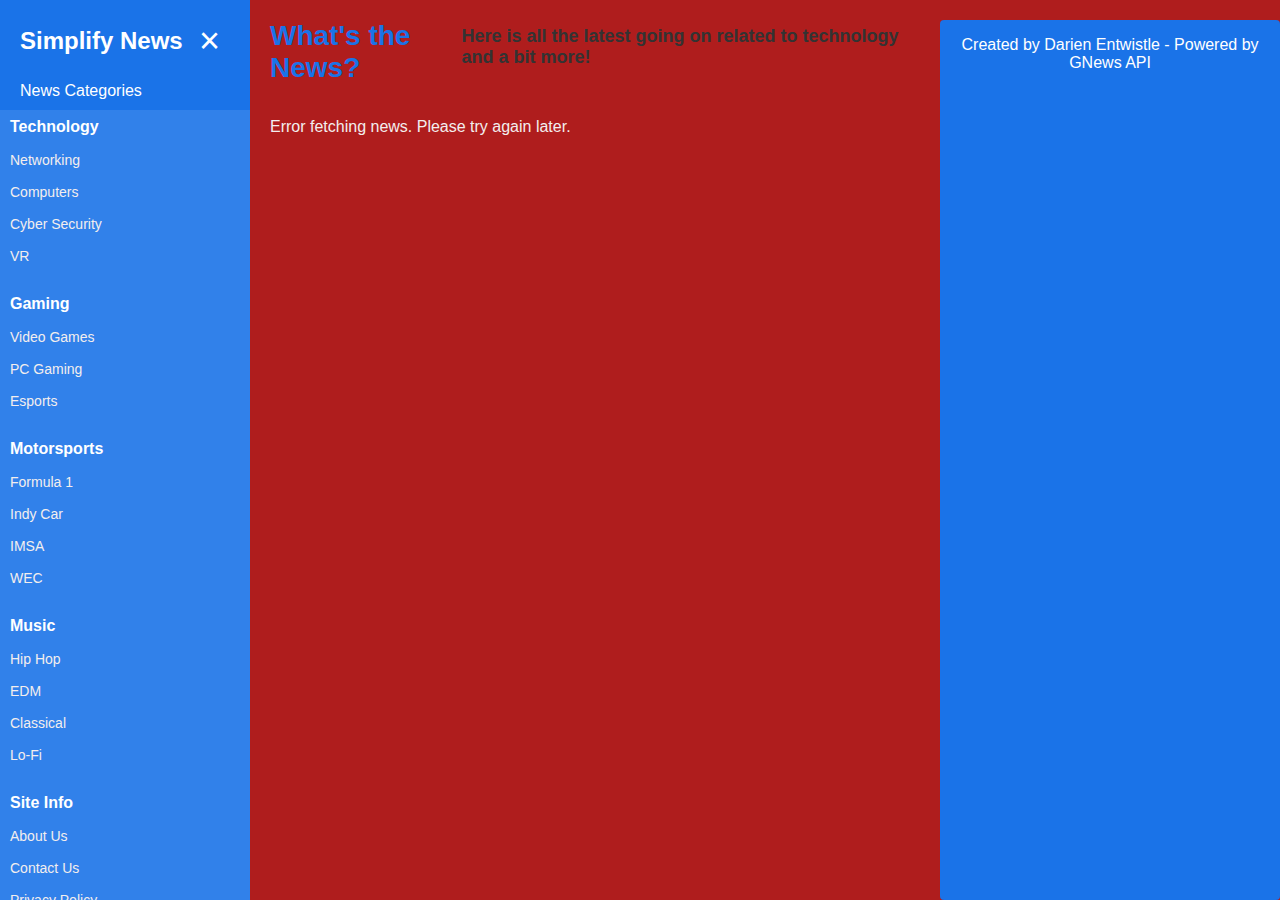
<file: index.html>
<!DOCTYPE html>
<html lang="en">
<head>
  <meta charset="UTF-8">
  <meta name="viewport" content="width=device-width, initial-scale=1">
  <meta name="description" content="Simplify News - Get the latest news on gaming, technology, motorsports, and more.">
  <title>Simplify News - A Clean Aggregator</title>
  <link rel="stylesheet" href="style.css">
  <!-- Font Awesome for attractive donation icons -->
  <link rel="stylesheet" href="https://cdnjs.cloudflare.com/ajax/libs/font-awesome/6.0.0-beta3/css/all.min.css">
  <!-- Google AdSense -->
  <script async src="https://pagead2.googlesyndication.com/pagead/js/adsbygoogle.js?client=ca-pub-3211630470920033"
     crossorigin="anonymous"></script>
</head>
<body>
  <div class="container">
    <!-- Side Navigation -->
    <div class="sidenav" id="sidenav">
      <div class="sidenav-header">
        <h2>Simplify News</h2>
        <span class="closebtn" onclick="toggleSidenav()">&times;</span>
      </div>
      <button class="dropbtn">News Categories</button>
      <div class="dropdown-content">
        <!-- Technology Category -->
        <div class="dropdown-item">
          <span>Technology</span>
          <div class="dropdown-submenu">
            <a href="#" onclick="updateCategory('networking')">Networking</a>
            <a href="#" onclick="updateCategory('computers')">Computers</a>
            <a href="#" onclick="updateCategory('cyber security')">Cyber Security</a>
            <a href="#" onclick="updateCategory('virtual reality')">VR</a>
          </div>
        </div>
        <!-- Gaming Category -->
        <div class="dropdown-item">
          <span>Gaming</span>
          <div class="dropdown-submenu">
            <a href="#" onclick="updateCategory('video games')">Video Games</a>
            <a href="#" onclick="updateCategory('pc gaming')">PC Gaming</a>
            <a href="#" onclick="updateCategory('esports')">Esports</a>
          </div>
        </div>
        <!-- Motorsports Category -->
        <div class="dropdown-item">
          <span>Motorsports</span>
          <div class="dropdown-submenu">
            <a href="#" onclick="updateCategory('formula 1')">Formula 1</a>
            <a href="#" onclick="updateCategory('indy car')">Indy Car</a>
            <a href="#" onclick="updateCategory('imsa')">IMSA</a>
            <a href="#" onclick="updateCategory('wec')">WEC</a>
          </div>
        </div>
        <!-- Music Category -->
        <div class="dropdown-item">
          <span>Music</span>
          <div class="dropdown-submenu">
            <a href="#" onclick="updateCategory('hip hop')">Hip Hop</a>
            <a href="#" onclick="updateCategory('electronic dance music')">EDM</a>
            <a href="#" onclick="updateCategory('classical')">Classical</a>
            <a href="#" onclick="updateCategory('lofi')">Lo-Fi</a>
          </div>
        </div>
        <!-- Site Info Category -->
        <div class="dropdown-item">
          <span>Site Info</span>
          <div class="dropdown-submenu">
            <a href="about.html">About Us</a>
            <a href="contact.html">Contact Us</a>
            <a href="privacy.html">Privacy Policy</a>
          </div>
        </div>
      </div>
      <!-- Additional Controls -->
      <div class="additional-controls">
        <button onclick="toggleDarkMode()">Toggle Dark Mode</button>
        <!-- Donate Buttons Section -->
        <div class="donate-buttons">
          <button onclick="window.location.href='https://www.streamlabs.com/khaos_Demon'" class="donate-btn">
            <i class="fas fa-donate"></i> Donate via Streamlabs
          </button>
          <button onclick="window.location.href='https://www.paypal.me/djdarien'" class="donate-btn">
            <i class="fab fa-paypal"></i> Donate via PayPal
          </button>
          </div>
      </div>
    </div>

    <!-- Main Content -->
    <div class="main-content">
      <div class="header">
        <button class="openbtn" onclick="toggleSidenav()">&#9776;</button>
        <h2>What's the News?</h2>
        <h3>Here is all the latest going on related to technology and a bit more!</h3>
      </div>
      <main>
        <!-- Top Responsive Ad Unit -->
        <div class="ad-container">
          <ins class="adsbygoogle"
               style="display:block"
               data-ad-format="auto"
               data-full-width-responsive="true"
               data-ad-client="ca-pub-3211630470920033"
               data-ad-slot="1234567890"></ins>
          <script>
            (adsbygoogle = window.adsbygoogle || []).push({});
          </script>
        </div>

        <!-- News Container -->
        <div id="news-container" class="grid"></div>

        <!-- Bottom Responsive Ad Unit -->
    <script async src="https://pagead2.googlesyndication.com/pagead/js/adsbygoogle.js?client=ca-pub-3211630470920033"
     crossorigin="anonymous"></script>
<!-- Responsiveads -->
<ins class="adsbygoogle"
     style="display:block"
     data-ad-client="ca-pub-3211630470920033"
     data-ad-slot="1274830901"
     data-ad-format="auto"
     data-full-width-responsive="true"></ins>
<script>
     (adsbygoogle = window.adsbygoogle || []).push({});
</script>
        </div>
      </main>
      <footer>
        <p>Created by Darien Entwistle - Powered by GNews API</p>
      </footer>
    </div>
  </div>

  <script src="script.js"></script>
</body>
</html>
</file>
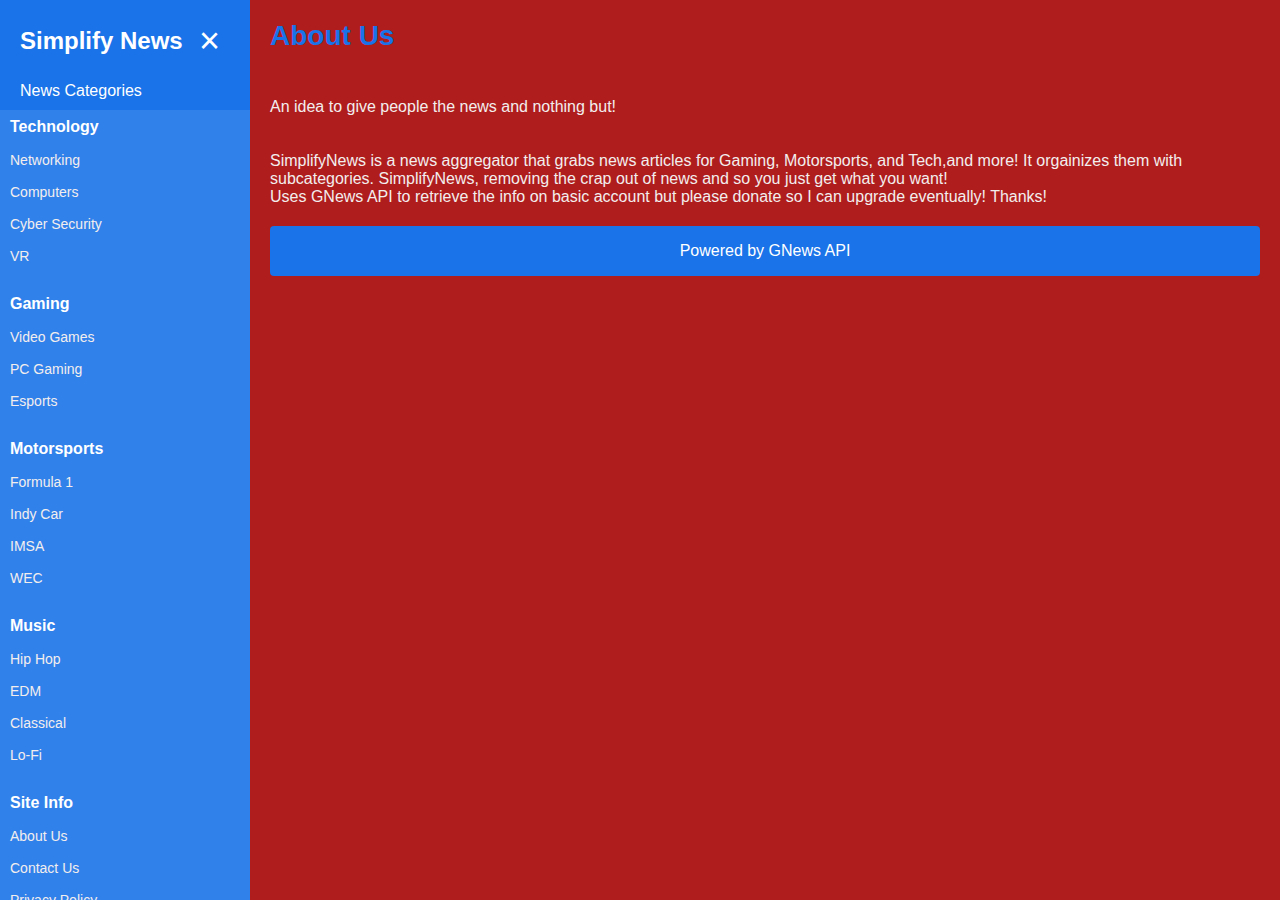
<file: about.html>
<!-- about.html -->
<!DOCTYPE html>
<html lang="en">
<head>
  <meta charset="UTF-8">
  <meta name="viewport" content="width=device-width, initial-scale=1">
  <meta name="description" content="About Simplify News">
  <title>About Us - Simplify News</title>
  <link rel="stylesheet" href="style.css">
</head>
<body>
  <div class="container">
    <!-- Side Navigation -->
    <div class="sidenav" id="sidenav">
      <div class="sidenav-header">
        <h2>Simplify News</h2>
        <span class="closebtn" onclick="toggleSidenav()">&times;</span>
      </div>
      <button class="dropbtn">News Categories</button>
      <div class="dropdown-content">
        <!-- Technology Category -->
        <div class="dropdown-item">
          <span>Technology</span>
          <div class="dropdown-submenu">
            <a href="#" onclick="updateCategory('networking')">Networking</a>
            <a href="#" onclick="updateCategory('computers')">Computers</a>
            <a href="#" onclick="updateCategory('cyber security')">Cyber Security</a>
            <a href="#" onclick="updateCategory('virtual reality')">VR</a>
          </div>
        </div>
        <!-- Gaming Category -->
        <div class="dropdown-item">
          <span>Gaming</span>
          <div class="dropdown-submenu">
            <a href="#" onclick="updateCategory('video games')">Video Games</a>
            <a href="#" onclick="updateCategory('pc gaming')">PC Gaming</a>
            <a href="#" onclick="updateCategory('esports')">Esports</a>
          </div>
        </div>
        <!-- Motorsports Category -->
        <div class="dropdown-item">
          <span>Motorsports</span>
          <div class="dropdown-submenu">
            <a href="#" onclick="updateCategory('formula 1')">Formula 1</a>
            <a href="#" onclick="updateCategory('indy car')">Indy Car</a>
            <a href="#" onclick="updateCategory('imsa')">IMSA</a>
            <a href="#" onclick="updateCategory('wec')">WEC</a>
          </div>
        </div>
        <!-- Music Category -->
        <div class="dropdown-item">
          <span>Music</span>
          <div class="dropdown-submenu">
            <a href="#" onclick="updateCategory('hip hop')">Hip Hop</a>
            <a href="#" onclick="updateCategory('electronic dance music')">EDM</a>
            <a href="#" onclick="updateCategory('classical')">Classical</a>
            <a href="#" onclick="updateCategory('lofi')">Lo-Fi</a>
          </div>
        </div>
        <!-- Site Info Category -->
        <div class="dropdown-item">
          <span>Site Info</span>
          <div class="dropdown-submenu">
            <a href="about.html">About Us</a>
            <a href="contact.html">Contact Us</a>
            <a href="privacy.html">Privacy Policy</a>
          </div>
        </div>
      </div>
      <!-- Additional Controls -->
      <div class="additional-controls">
        <button onclick="toggleDarkMode()">Toggle Dark Mode</button>
        <button onclick="window.location.href='https://www.streamlabs.com/khaos_Demon'">Donate</button>
      </div>
    </div>

    <!-- Main Content -->
    <div class="main-content">
      <div class="header">
        <button class="openbtn" onclick="toggleSidenav()">&#9776;</button>
        <h2>About Us</h2>
      </div>
      <main>
        <div class="about-section">
          <br> </br>
          <p> An idea to give people the news and nothing but!</p>
          <br></br>
          
            <p>SimplifyNews is a news aggregator that grabs news articles for Gaming, Motorsports, and Tech,and more! It orgainizes them with subcategories. SimplifyNews, removing the crap out of news and so you just get what you want! </p>
            <p> Uses GNews API to retrieve the info on basic account but please donate so I can upgrade eventually! Thanks!</p>
        </div>
        
        <script async src="https://pagead2.googlesyndication.com/pagead/js/adsbygoogle.js?client=ca-pub-3211630470920033"
     crossorigin="anonymous"></script>
<!-- Responsiveads -->
<ins class="adsbygoogle"
     style="display:block"
     data-ad-client="ca-pub-3211630470920033"
     data-ad-slot="1274830901"
     data-ad-format="auto"
     data-full-width-responsive="true"></ins>
<script>
     (adsbygoogle = window.adsbygoogle || []).push({});
</script>
      </main>
      <footer>
        <p>Powered by GNews API</p>
      </footer>
    </div>
  </div>

  <script src="script.js"></script>
</body>
</html>
</file>
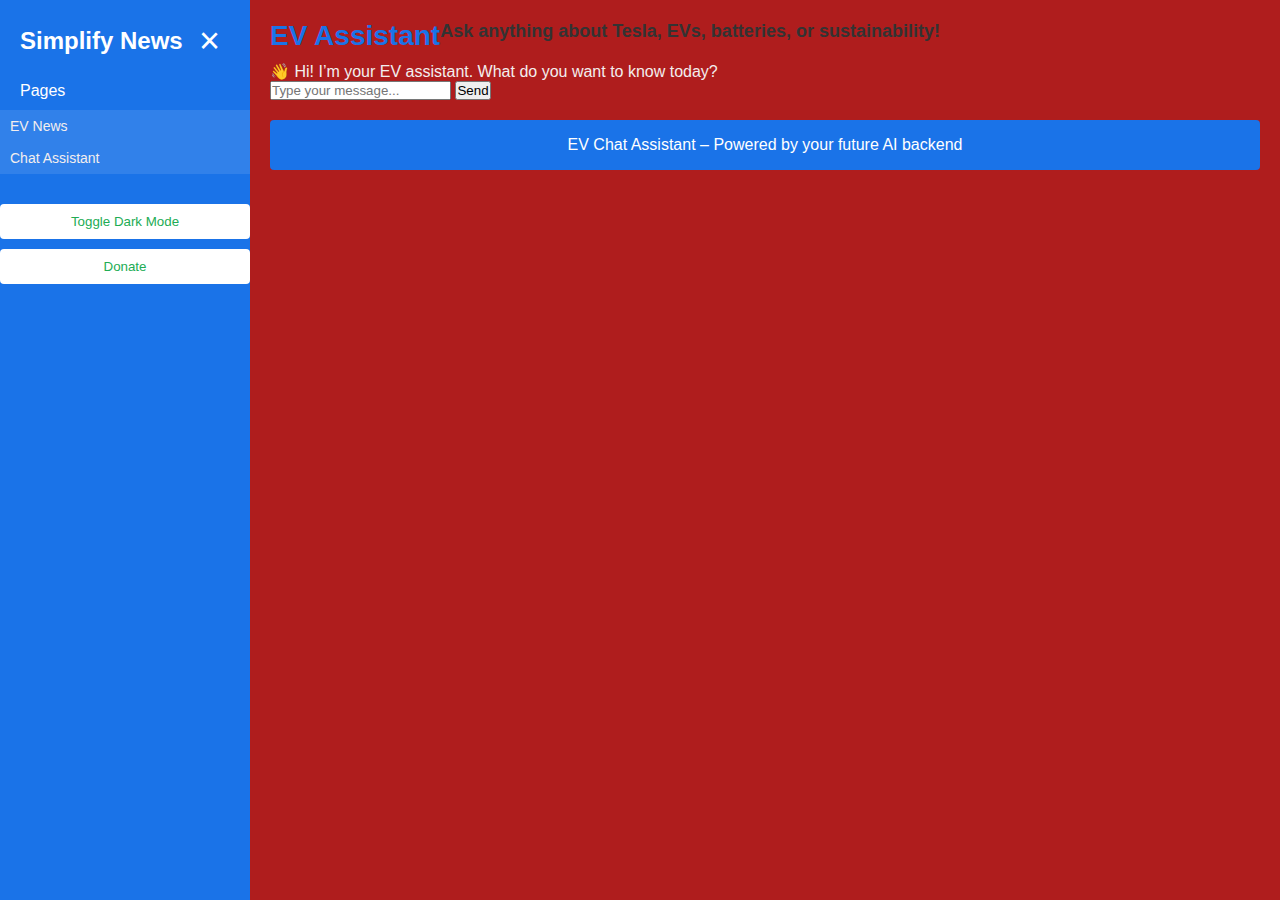
<file: chat.html>
<!DOCTYPE html>
<html lang="en">
<head>
  <meta charset="UTF-8" />
  <meta name="viewport" content="width=device-width, initial-scale=1" />
  <title>EV Chat Assistant</title>
  <link rel="stylesheet" href="style.css" />
</head>
<body>
  <div class="container">
    <!-- Side Navigation -->
    <div class="sidenav" id="sidenav">
      <div class="sidenav-header">
        <h2>Simplify News</h2>
        <span class="closebtn" onclick="toggleSidenav()">&times;</span>
      </div>
      <button class="dropbtn">Pages</button>
      <div class="dropdown-content">
        <div class="dropdown-item">
          <div class="dropdown-submenu">
            <a href="index.html">EV News</a>
            <a href="chat.html">Chat Assistant</a>
          </div>
        </div>
      </div>
      <div class="additional-controls">
        <button onclick="toggleDarkMode()">Toggle Dark Mode</button>
        <button onclick="window.location.href='https://www.streamlabs.com/khaos_Demon'">Donate</button>
      </div>
    </div>

    <!-- Main Content -->
    <div class="main-content">
      <div class="header">
        <button class="openbtn" onclick="toggleSidenav()">&#9776;</button>
        <h2>EV Assistant</h2>
        <h3>Ask anything about Tesla, EVs, batteries, or sustainability!</h3>
      </div>

      <!-- Chat Section -->
      <div id="chat-container" class="chat-container">
        <div class="chat-message assistant">👋 Hi! I’m your EV assistant. What do you want to know today?</div>
      </div>

      <div class="chat-input-container">
        <input
          type="text"
          id="chat-input"
          placeholder="Type your message..."
          onkeypress="if(event.key === 'Enter'){sendMessage();}"
        />
        <button onclick="sendMessage()">Send</button>
      </div>

      <footer>
        <p>EV Chat Assistant – Powered by your future AI backend</p>
      </footer>
    </div>
  </div>

  <script>
    // Send message to chat container
    function sendMessage() {
      const input = document.getElementById("chat-input");
      const msg = input.value.trim();
      if (!msg) return;

      // Append user message
      appendMessage("user", msg);
      input.value = "";

      // Simulate assistant response (replace later with API call)
      setTimeout(() => {
        appendMessage("assistant", "⚡ That’s a great question about EVs! (Here’s where the AI response goes.)");
      }, 1000);
    }

    // Append message
    function appendMessage(sender, text) {
      const container = document.getElementById("chat-container");
      const msgDiv = document.createElement("div");
      msgDiv.className = `chat-message ${sender}`;
      msgDiv.textContent = text;
      container.appendChild(msgDiv);
      container.scrollTop = container.scrollHeight;
    }

    // Dark mode + sidenav reuse
    function toggleDarkMode() {
      document.body.classList.toggle("dark-mode");
    }
    function toggleSidenav() {
      document.getElementById("sidenav").classList.toggle("open");
    }
  </script>
</body>
</html>
</file>
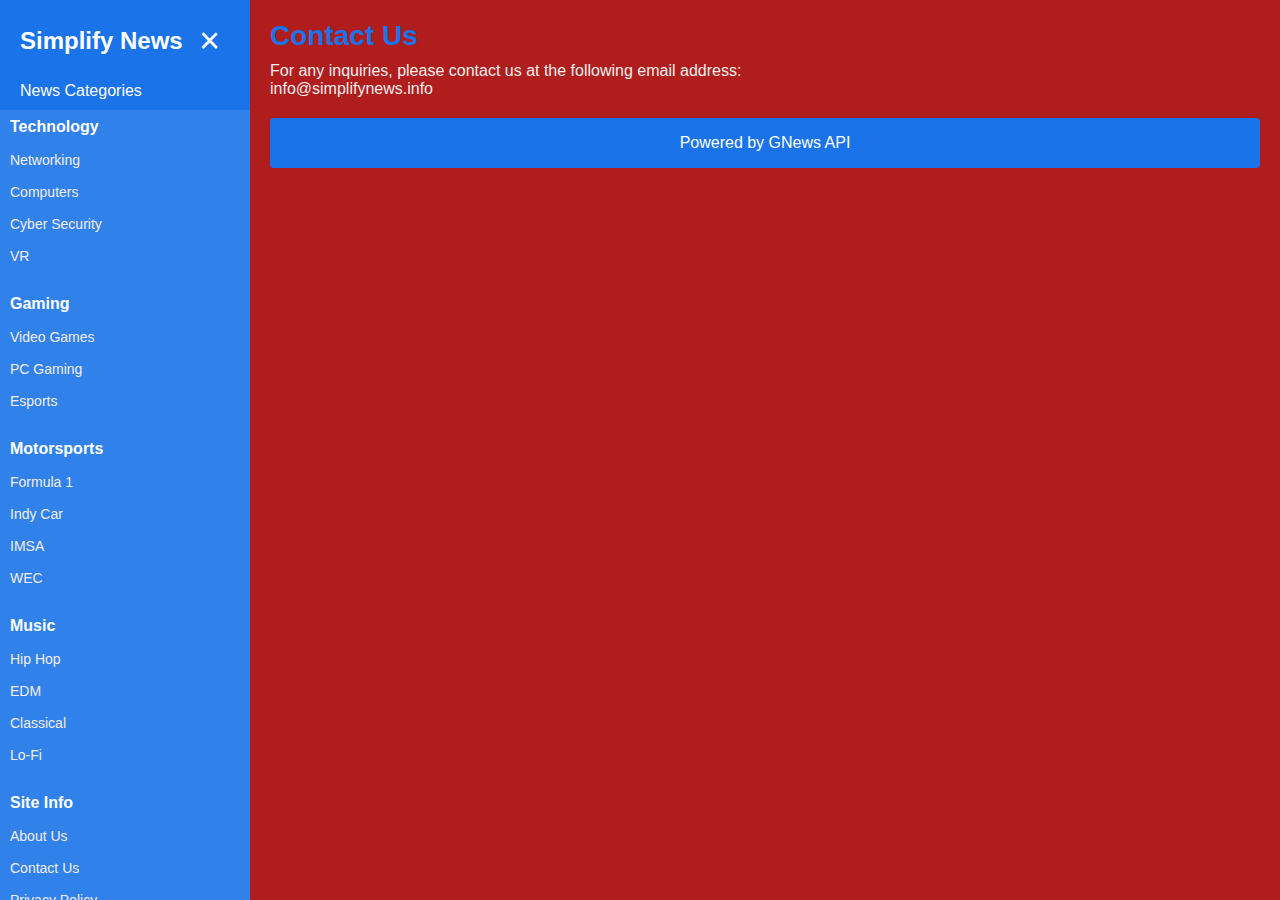
<file: contact.html>
<!-- about.html -->
<!DOCTYPE html>
<html lang="en">
<head>
  <meta charset="UTF-8">
  <meta name="viewport" content="width=device-width, initial-scale=1">
  <meta name="description" content="About Simplify News">
  <title>About Us - Simplify News</title>
  <link rel="stylesheet" href="style.css">
</head>
<body>
  <div class="container">
    <!-- Side Navigation -->
    <div class="sidenav" id="sidenav">
      <div class="sidenav-header">
        <h2>Simplify News</h2>
        <span class="closebtn" onclick="toggleSidenav()">&times;</span>
      </div>
      <button class="dropbtn">News Categories</button>
      <div class="dropdown-content">
        <!-- Technology Category -->
        <div class="dropdown-item">
          <span>Technology</span>
          <div class="dropdown-submenu">
            <a href="#" onclick="updateCategory('networking')">Networking</a>
            <a href="#" onclick="updateCategory('computers')">Computers</a>
            <a href="#" onclick="updateCategory('cyber security')">Cyber Security</a>
            <a href="#" onclick="updateCategory('virtual reality')">VR</a>
          </div>
        </div>
        <!-- Gaming Category -->
        <div class="dropdown-item">
          <span>Gaming</span>
          <div class="dropdown-submenu">
            <a href="#" onclick="updateCategory('video games')">Video Games</a>
            <a href="#" onclick="updateCategory('pc gaming')">PC Gaming</a>
            <a href="#" onclick="updateCategory('esports')">Esports</a>
          </div>
        </div>
        <!-- Motorsports Category -->
        <div class="dropdown-item">
          <span>Motorsports</span>
          <div class="dropdown-submenu">
            <a href="#" onclick="updateCategory('formula 1')">Formula 1</a>
            <a href="#" onclick="updateCategory('indy car')">Indy Car</a>
            <a href="#" onclick="updateCategory('imsa')">IMSA</a>
            <a href="#" onclick="updateCategory('wec')">WEC</a>
          </div>
        </div>
        <!-- Music Category -->
        <div class="dropdown-item">
          <span>Music</span>
          <div class="dropdown-submenu">
            <a href="#" onclick="updateCategory('hip hop')">Hip Hop</a>
            <a href="#" onclick="updateCategory('electronic dance music')">EDM</a>
            <a href="#" onclick="updateCategory('classical')">Classical</a>
            <a href="#" onclick="updateCategory('lofi')">Lo-Fi</a>
          </div>
        </div>
        <!-- Site Info Category -->
        <div class="dropdown-item">
          <span>Site Info</span>
          <div class="dropdown-submenu">
            <a href="about.html">About Us</a>
            <a href="contact.html">Contact Us</a>
            <a href="privacy.html">Privacy Policy</a>
          </div>
        </div>
      </div>
      <!-- Additional Controls -->
      <div class="additional-controls">
        <button onclick="toggleDarkMode()">Toggle Dark Mode</button>
        <button onclick="window.location.href='https://www.streamlabs.com/khaos_Demon'">Donate</button>
      </div>
    </div>

    <!-- Main Content -->
    <div class="main-content">
      <div class="header">
        <button class="openbtn" onclick="toggleSidenav()">&#9776;</button>
        <h2>Contact Us</h2>
      </div>
      <main>
        
        <p>For any inquiries, please contact us at the following email address:</p>
        <email> info@simplifynews.info</email>


      </main>
      <footer>
        <p>Powered by GNews API</p>
      </footer>
    </div>
  </div>

  <script src="script.js"></script>
</body>
</html>
</file>
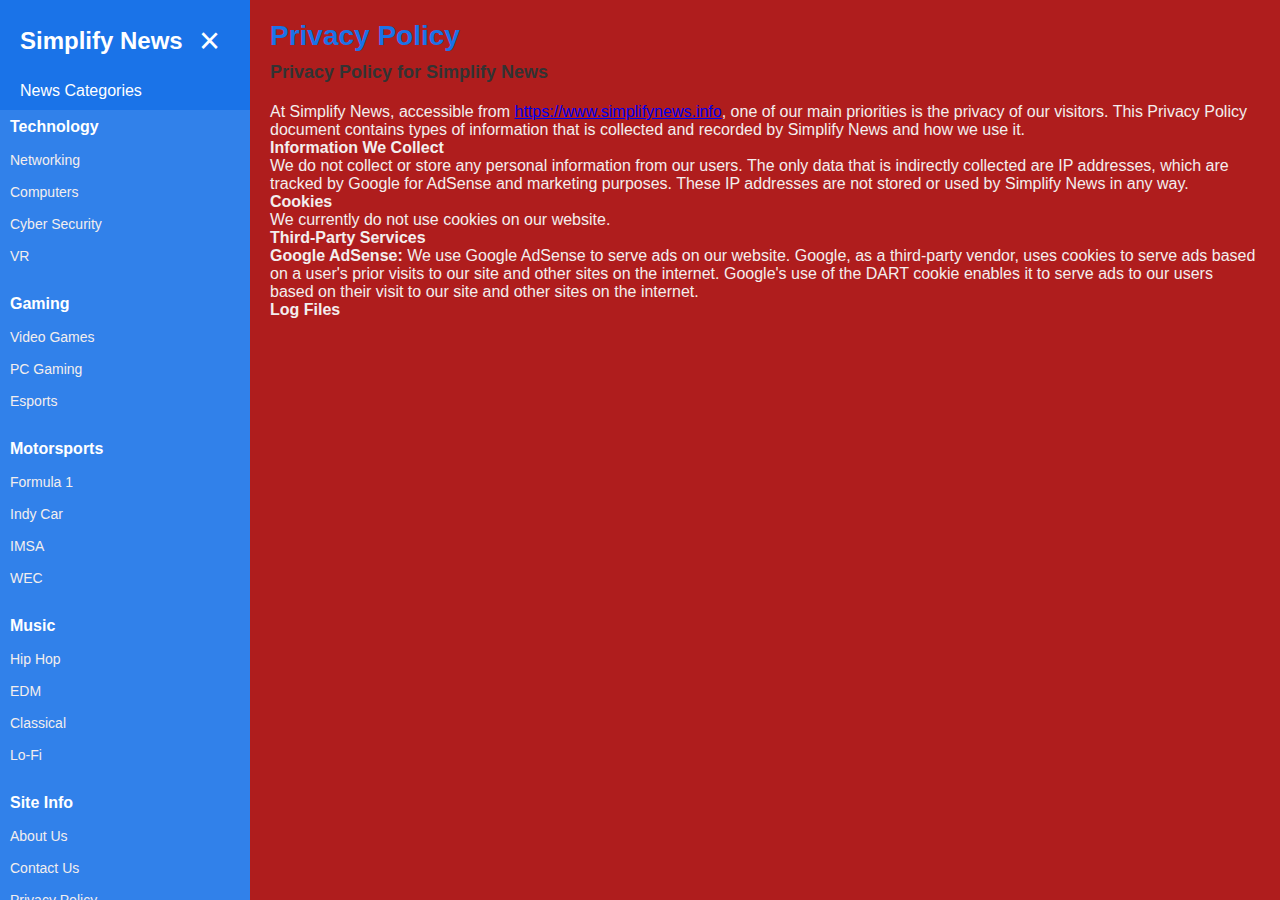
<file: privacy.html>
<!-- privacy.html -->
<!DOCTYPE html>
<html lang="en">
<head>
  <meta charset="UTF-8">
  <meta name="viewport" content="width=device-width, initial-scale=1">
  <meta name="description" content="Privacy Policy for Simplify News">
  <title>Privacy Policy - Simplify News</title>
  <link rel="stylesheet" href="style.css">
</head>
<body>
  <div class="container">
    <!-- Side Navigation -->
    <div class="sidenav" id="sidenav">
      <div class="sidenav-header">
        <h2>Simplify News</h2>
        <span class="closebtn" onclick="toggleSidenav()">&times;</span>
      </div>
      <button class="dropbtn">News Categories</button>
      <div class="dropdown-content">
        <!-- Technology Category -->
        <div class="dropdown-item">
          <span>Technology</span>
          <div class="dropdown-submenu">
            <a href="#" onclick="updateCategory('networking')">Networking</a>
            <a href="#" onclick="updateCategory('computers')">Computers</a>
            <a href="#" onclick="updateCategory('cyber security')">Cyber Security</a>
            <a href="#" onclick="updateCategory('virtual reality')">VR</a>
          </div>
        </div>
        <!-- Gaming Category -->
        <div class="dropdown-item">
          <span>Gaming</span>
          <div class="dropdown-submenu">
            <a href="#" onclick="updateCategory('video games')">Video Games</a>
            <a href="#" onclick="updateCategory('pc gaming')">PC Gaming</a>
            <a href="#" onclick="updateCategory('esports')">Esports</a>
          </div>
        </div>
        <!-- Motorsports Category -->
        <div class="dropdown-item">
          <span>Motorsports</span>
          <div class="dropdown-submenu">
            <a href="#" onclick="updateCategory('formula 1')">Formula 1</a>
            <a href="#" onclick="updateCategory('indy car')">Indy Car</a>
            <a href="#" onclick="updateCategory('imsa')">IMSA</a>
            <a href="#" onclick="updateCategory('wec')">WEC</a>
          </div>
        </div>
        <!-- Music Category -->
        <div class="dropdown-item">
          <span>Music</span>
          <div class="dropdown-submenu">
            <a href="#" onclick="updateCategory('hip hop')">Hip Hop</a>
            <a href="#" onclick="updateCategory('electronic dance music')">EDM</a>
            <a href="#" onclick="updateCategory('classical')">Classical</a>
            <a href="#" onclick="updateCategory('lofi')">Lo-Fi</a>
          </div>
        </div>
        <!-- Site Info Category -->
        <div class="dropdown-item">
          <span>Site Info</span>
          <div class="dropdown-submenu">
            <a href="about.html">About Us</a>
            <a href="contact.html">Contact Us</a>
            <a href="privacy.html">Privacy Policy</a>
          </div>
        </div>
      </div>
      <!-- Additional Controls -->
      <div class="additional-controls">
        <button onclick="toggleDarkMode()">Toggle Dark Mode</button>
        <button onclick="window.location.href='https://www.streamlabs.com/khaos_Demon'">Donate</button>
      </div>
    </div>

    <!-- Main Content -->
    <div class="main-content">
      <div class="header">
        <button class="openbtn" onclick="toggleSidenav()">&#9776;</button>
        <h2>Privacy Policy</h2>
      </div>
      <main>
        <div class="privacy-section">
          <h3>Privacy Policy for Simplify News</h3>
          <p>At Simplify News, accessible from <a href="index.html">https://www.simplifynews.info</a>, one of our main priorities is the privacy of our visitors. This Privacy Policy document contains types of information that is collected and recorded by Simplify News and how we use it.</p>
          
          <h4>Information We Collect</h4>
          <p>We do not collect or store any personal information from our users. The only data that is indirectly collected are IP addresses, which are tracked by Google for AdSense and marketing purposes. These IP addresses are not stored or used by Simplify News in any way.</p>
          
          <h4>Cookies</h4>
          <p>We currently do not use cookies on our website.</p>
          
          <h4>Third-Party Services</h4>
          <p>
            <strong>Google AdSense:</strong> We use Google AdSense to serve ads on our website. Google, as a third-party vendor, uses cookies to serve ads based on a user's prior visits to our site and other sites on the internet. Google's use of the DART cookie enables it to serve ads to our users based on their visit to our site and other sites on the internet.
          </p>
          
          <h4>Log Files</h4>
          <p
</file>
<file: style.css>
/* style.css */
/* General Reset */
* {
    margin: 0;
    padding: 0;
    box-sizing: border-box;
}

/* Body Styles */
body {
    font-family: 'Arial', sans-serif;
    background-color: #af1d1d;
    color: #f3eeee;
    transition: background-color 0.3s, color 0.3s;
}

body.dark-mode {
    background-color: #121212;
    color: #fff;
}

/* Container Layout */
.container {
    display: flex;
    min-height: 100vh;
}

/* Side Navigation */
.sidenav {
    height: 100%;
    width: 250px;
    position: fixed;
    z-index: 2;
    top: 0;
    left: 0;
    background-color: #1a73e8;
    overflow-x: hidden;
    padding-top: 20px;
    transition: 0.3s;
}

.sidenav.open {
    width: 250px;
}

.sidenav-header {
    display: flex;
    justify-content: space-between;
    align-items: center;
    padding: 0 20px;
}

.sidenav-header h2 {
    color: white;
    font-size: 24px;
}

.closebtn {
    font-size: 36px;
    margin-right: 10px;
    cursor: pointer;
    color: white;
}

/* Dropdown Button */
.dropbtn {
    background-color: #1a73e8;
    color: white;
    padding: 10px 20px;
    width: 100%;
    border: none;
    text-align: left;
    cursor: pointer;
    outline: none;
    font-size: 16px;
    margin-top: 10px;
}

.dropbtn:hover {
    background-color: #1558b0;
}

/* Dropdown Content */
.dropdown-content {
    display: none;
    background-color: rgba(255, 255, 255, 0.1);
    padding-left: 10px;
}

.dropdown-item {
    margin-bottom: 15px;
}

.dropdown-item span {
    display: block;
    color: white;
    padding: 8px 0;
    cursor: pointer;
    font-weight: bold;
}

.dropdown-submenu a {
    color: #f3eeee;
    padding: 8px 0;
    text-decoration: none;
    display: block;
    font-size: 14px;
}

.dropdown-submenu a:hover {
    background-color: rgba(255, 255, 255, 0.2);
    border-radius: 4px;
}

/* Show submenu on hover */
.dropdown-item:hover .dropdown-submenu {
    display: block;
}

/* Additional Controls */
.additional-controls {
    margin-top: 30px;
    display: flex;
    flex-direction: column;
    gap: 10px;
}

.additional-controls button {
    background-color: #ffffff;
    color: #21ac54;
    border: none;
    padding: 10px;
    border-radius: 4px;
    cursor: pointer;
    transition: background-color 0.3s;
}

.additional-controls button:hover {
    background-color: #e0e0e0;
}

/* Main Content */
.main-content {
    margin-left: 250px; /* Width of sidenav */
    padding: 20px;
    flex-grow: 1;
}

.header {
    display: flex;
    align-items: center;
}

.openbtn {
    font-size: 20px;
    cursor: pointer;
    background-color: #1a73e8;
    color: white;
    padding: 10px 15px;
    border: none;
    border-radius: 4px;
    margin-right: 20px;
    display: none; /* Hidden by default */
}

.openbtn:hover {
    background-color: #1558b0;
}

.main-content h2 {
    margin-bottom: 10px;
    color: #1a73e8;
    font-size: 28px;
}

.main-content h3 {
    margin-bottom: 20px;
    color: #333;
    font-size: 18px;
}

/* Show dropdown-content on hover */
.sidenav:hover .dropdown-content {
    display: block;
}

/* News Grid */
.grid {
    display: grid;
    grid-template-columns: repeat(auto-fit, minmax(280px, 1fr));
    gap: 1.5rem;
    padding: 1.5rem 0;
}

/* News Cards */
.news-card {
    background: #0a5a75;
    border-radius: 8px;
    overflow: hidden;
    display: flex;
    flex-direction: column;
    height: 100%;
    transition: transform 0.3s;
}

.news-card:hover {
    transform: translateY(-5px);
}

.news-card a.image-link img {
    width: 100%;
    height: 150px;
    object-fit: cover;
}

.news-card h2 {
    font-size: 1.2rem;
    margin: 0.5rem 1rem;
    color: #fff;
}

.news-card p {
    flex-grow: 1;
    margin: 0.5rem 1rem;
    color: #ddd;
}

.news-card a.read-more {
    margin: 0.5rem 1rem;
    color: #1a73e8;
    text-decoration: none;
}

.news-card a.read-more:hover {
    text-decoration: underline;
}

.news-card button {
    margin: 0.5rem 1rem 1rem;
    padding: 0.5rem;
    background-color: #1a73e8;
    color: white;
    border: none;
    border-radius: 4px;
    cursor: pointer;
    transition: background-color 0.3s;
}

.news-card button:hover {
    background-color: #1558b0;
}

/* Footer */
footer {
    text-align: center;
    padding: 1rem;
    background-color: #1a73e8;
    color: white;
    margin-top: 20px;
    border-radius: 4px;
}

/* Responsive Styles */
@media screen and (max-width: 768px) {
    .sidenav {
        width: 0;
        transition: 0.3s;
        padding-top: 60px;
    }

    .sidenav.open {
        width: 250px;
    }

    .main-content {
        margin-left: 0;
    }

    .openbtn {
        display: block;
    }

    .header h2, .header h3 {
        text-align: center;
    }
}
</file>
